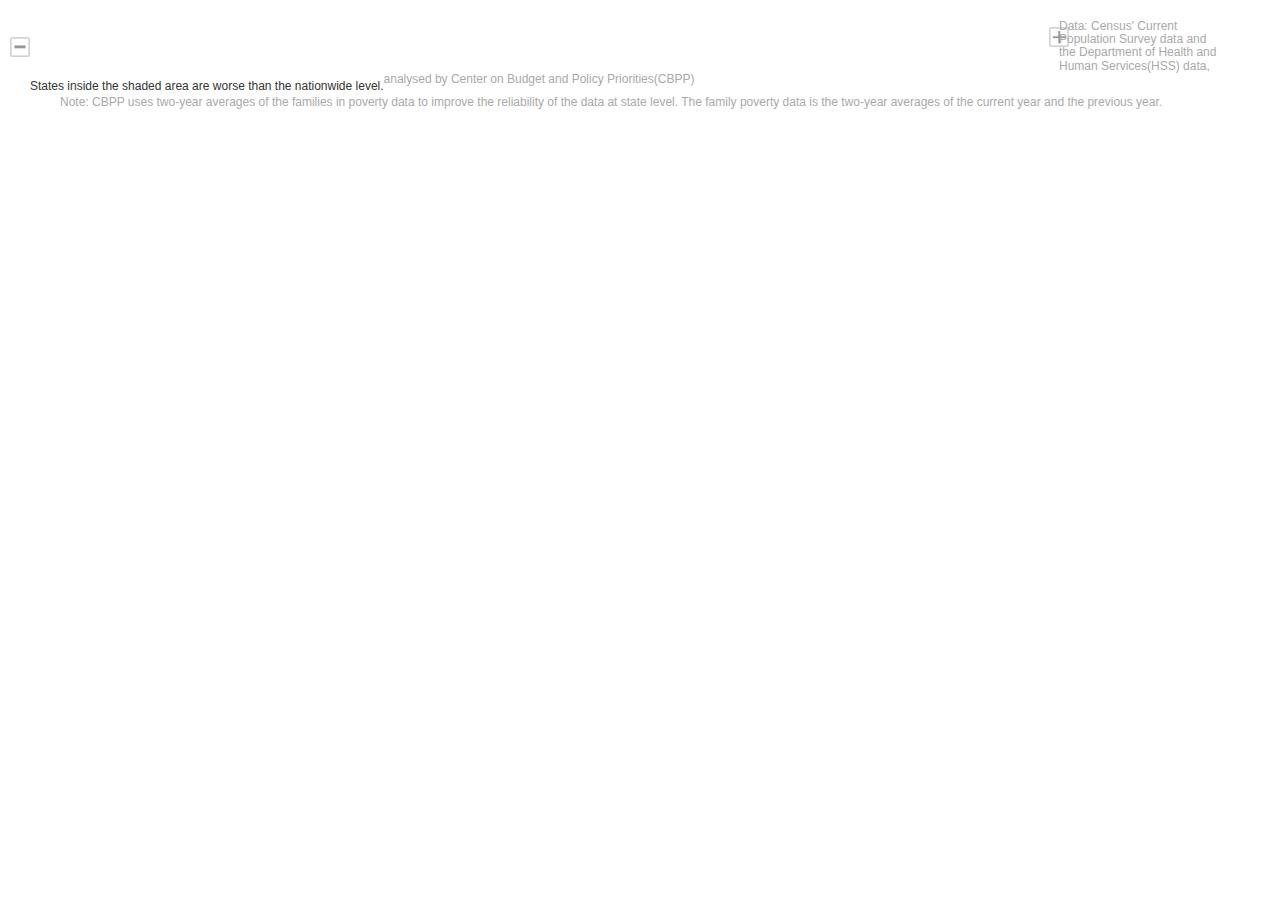
<file: index.html>
<!DOCTYPE html>
<meta charset="utf-8">

<head>
    <meta name="viewport" content="width=device-width, initial-scale=1.0">
    <link rel="stylesheet" href="main.css">
    <link rel="stylesheet" href="jquery-ui.css">
    <link href='//fonts.googleapis.com/css?family=Roboto' rel='stylesheet' type='text/css'>
    <link href='//fonts.googleapis.com/css?family=Open+Sans:400,800' rel='stylesheet' type='text/css'>
    <script src="//ajax.googleapis.com/ajax/libs/jquery/1.11.3/jquery.min.js"></script>
    <link rel="stylesheet" href="//maxcdn.bootstrapcdn.com/bootstrap/3.3.5/css/bootstrap.min.css">
    <script src="//maxcdn.bootstrapcdn.com/bootstrap/3.3.5/js/bootstrap.min.js"></script>
    <script src='pym.js'></script>
</head>

<body>
    <!--  <div id="intro">
        <h2>How each state has spent their TANF money since welfare reform</h2>
        <h5>By Jieqian Zhang</h5>
        <h5>Two decades after the new welfare reform, 45 states are spending less share of welfare money on basic assistance, like  cash welfare, child care and work-related assistance, to help poor families out of difficulites. Meanwhile, most of the states have more families with children living under poverty line every one hundred families. </h5>
        <h5>Select a state and click play button, to see how the poverty rate and amount of basic assistance has changed since 1997.</h5>
    </div> -->
    <!--    <div id="welfareScatterplotContainer"> -->
    <div style="padding-top:10px">
        <div id="dropdown_div"></div>
        <div id="play_button"></div>
    </div>
    <div id="slider_container">
        <input type="text" id="year" readonly style="border:0; color:#f6931f; font-weight:bold;">
        <div id="minus_container"><img src="minus.png" height="20" width="20"></div>
        <div id="slider"></div>
        <div id="plus_container"><img src="plus.png" height="20" width="20"></div>
    </div>
    <div style="float:left; margin-left: 10px; margin-top: 10px">
        <svg width="15px" height="15px" viewBox="0 0 15 15" style="float:left">
            <rect x="0" y="0" width="15" height="15" fill="url(#diagonalHatch)" />
        </svg>
        <h6 style="margin-top: 0px; margin-bottom: 0px; margin-left: 20px">States inside the shaded area are worse than the nationwide level.</h6>
    </div>
    <div style="float:left">
    </div>
    <div id="graphic_container"></div>
    <div id="footnote">
        <h6>Data: Census' Current Population Survey data and the Department of Health and Human Services(HSS) data, analysed by Center on Budget and Policy Priorities(CBPP)</h6>
        <h6>Note: CBPP uses two-year averages of the families in poverty data to improve the reliability of the data at state level. The family poverty data is the two-year averages of the current year and the previous year.</h6>
    </div>
    <!--    </div> -->
    <script src="//d3js.org/d3.v3.min.js"></script>
    <script src="swoopy-drag.js"></script>
    <script src="jquery-ui.js"></script>
    <script>
    </script>
    <script>
    var windowWidth = $(document).width()
    var margin = {
            top: 30,
            right: 20,
            bottom: 30,
            left: 50
        },
        width = windowWidth - margin.left - margin.right,
        height = width - margin.top - margin.bottom;

    var x = d3.scale.linear()
        .range([0, width]);

    var y = d3.scale.linear()
        .range([height, 0]);


    var color = d3.scale.linear()
        .range([255, 0]);

    var formatPercentage = d3.format(".00%");

    var xAxis = d3.svg.axis()
        .scale(x)
        .orient("bottom")
        .tickFormat(function(d) {
            return Math.floor(d * 100)
        })
        .tickSize(-height);

    var yAxis = d3.svg.axis()
        .scale(y)
        .orient("left")
        .tickFormat(formatPercentage)
        .tickSize(-width);

    var xAxis_zero = d3.svg.axis()
        .scale(x)
        .orient("bottom")
        .ticks(0)
        .tickSize(0);

    var yAxis_zero = d3.svg.axis()
        .scale(y)
        .orient("left")
        .ticks(0)
        .tickSize(0);

    var graphic = d3.select("#graphic_container").append("svg")
        .attr("width", width + margin.left + margin.right)
        .attr("height", height + margin.top + margin.bottom)
        .append("g")
        .attr("transform", "translate(" + margin.left + "," + margin.top + ")")
        .attr("id", "scatterplot");


    d3.csv("poverty_core_final.csv", function(error, dataAll) {

        if (error) throw error;

        var data = dataAll.filter(function(d, i) {
            if (d.year === "1997") {
                return d;
            }
        });

        var data = data.map(function(d) {
            return {
                state: d.state,
                year: d.year,
                core: +d.core,
                poor: +d.poor
            };
        });

        data = d3.nest().key(function(d) {
            return d.year;
        }).entries(data);

        // ********** add drop down menu **********



        var dropDown = d3.select("#dropdown_div").append("select")
            .attr("name", "candidate-list")
            .style("position", "absolute")
            .attr("id", "dropdown")
            .attr("class", "dropdown-toggle");

        var options = dropDown.selectAll("option")
            .data(data[0].values)
            .enter()
            .append("option")
            .attr("value", function(d) {
                return d.state;
            })
            .attr("selected", function(d) {
                return d.state === "Oklahoma"
            })
            .text(function(d) {
                return d.state;
            });

        dropDown.on("change", menuChanged)





        // set a fixed x-y axis domain
        x.domain([0, 0.3])
        y.domain([0, 1.09])


        // color.domain([d3.min(data, function(d) {
        //     return -d.core
        // }), 1])





        graphic.append("g")
            .attr("class", "x axis")
            .attr("transform", "translate(0," + height + ")")
            .call(xAxis)
            .append("text")
            .attr("id", "xlabel")
            .attr("x", x(0.3))
            .attr("y", 23)
            .style("text-anchor", "end")
            .text("Families with kids in poverty per one hundred families")
            // .style("font-size", 12)
            .style("font-weight", 400)

        graphic.append("g")
            .attr("class", "y axis")
            .call(yAxis)
            .append("text")
            .attr("id", "ylabel")
            .attr("transform", "rotate(-90)")
            .attr("y", -35)
            .attr("x", 0)
            .style("text-anchor", "end")
            .text("% of total spending that is core spending")
            // .style("font-size", 12)
            .style("font-weight", 400)




        // ************* background annotations *************


        var annotations_bk = [{
            "xVal": 0.3,
            "yVal": 0,
            "path": "",
            "text": "More poor families",
            "textOffset": [-159, -27]
        }, {
            "xVal": 0.3,
            "yVal": 0,
            "path": "M-130,-57L-116,-45",
            "text": "Less basic assistance",
            "textOffset": [-174, -7]
        }, {
            "xVal": 0,
            "yVal": 1.09,
            "path": "M117,66L105,54",
            "text": "Fewer poor families",
            "textOffset": [5, 21]
        }, {
            "xVal": 0,
            "yVal": 1.09,
            "path": "",
            "text": "More basic assistance",
            "textOffset": [5, 43]
        }]

        var swoopy_bk = d3.swoopyDrag()
            .x(function(d) {
                return x(d.xVal)
            })
            .y(function(d) {
                return y(d.yVal)
            })
            // .draggable(true)
            .annotations(annotations_bk)

        graphic.append('marker')
            .attr('id', 'arrow')
            .attr('viewBox', '-10 -10 20 20')
            .attr('markerWidth', 10)
            .attr('markerHeight', 10)
            .attr('orient', 'auto')
            .append('path')
            .attr('d', 'M-6.75,-6.75 L 0,0 L -6.75,6.75')

        var swoopySel_bk = graphic.append('g').call(swoopy_bk)
            .attr("class", "annotations_bk")

        swoopySel_bk.selectAll('path').attr('marker-end', 'url(#arrow)')

        // ************** end of bk annotations **********

        // ************** add rect below national **********

        graphic.append("rect")
            .datum(dataAll.filter(function(d, i) {
                if (d.state === "National" & d.year === "1997") {
                    return d;
                }
            }))
            .attr("x", function(d) {
                return x(d[0].poor)
            })
            .attr("y", function(d) {
                return y(d[0].core)
            })
            .attr("width", function(d) {
                return x(0.3) - x(d[0].poor)
            })
            .attr("height", function(d) {
                return y(1.09 - d[0].core)
            })
            .attr("id", "below_national")
            .attr('fill', 'url(#diagonalHatch)')
            .style("opacity", 0.5);

        // Add annotation to the rect

        // graphic.append("rect")
        //     .attr("x", 0)
        //     .attr("y", -20)
        //     .attr("width", 20)
        //     .attr("height", 20)
        //     // .attr("id", "below_national")
        //     .attr('fill', 'url(#diagonalHatch)')
        //     .style("opacity", 0.5);

        // graphic.append("text")
        //     .attr("x", 20)
        //     .attr("y", -8)
        //     .attr("id", "squarelabel")
        //     .text("States inside the shaded area are worse than the nationwide level")
        //     .attr("text-anchor", "start")
        //     .style("fill", "black")
        //     // .style("font-size", 12)
        //     .style("font-weight", 400)



        graphic.append('defs')
            .append('pattern')
            .attr('id', 'diagonalHatch')
            .attr('patternUnits', 'userSpaceOnUse')
            .attr('width', 4)
            .attr('height', 4)
            .append('path')
            .attr('d', 'M-1,1 l2,-2 M0,4 l4,-4 M3,5 l2,-2')
            .attr('stroke', 'grey')
            .attr('stroke-width', 1);

        // ******************** add circles for each state **************

        var dot = graphic.selectAll(".dot")
            .data(data[0].values)
            .enter().append("circle")
            .attr("class", "dot")
            .attr("r", 10)
            .attr("cx", function(d) {
                return x(d.poor);
            })
            .attr("cy", function(d) {
                return y(d.core);
            })
            .style("opacity", function(d) {
                if (d.state === "National") {
                    // if (d.state === "National" || d.state === "Oklahoma" || d.state === "Michigan" || d.state === "Indiana") {
                    return 1
                } else {
                    return 0.8
                }
            })
            .style("stroke", function(d) {
                if (d.state === "National") {
                    // if (d.state === "National" || d.state === "Oklahoma" || d.state === "Michigan" || d.state === "Indiana") {
                    return "black"
                } else {
                    return "lightgrey"
                }
            })
            .style("stroke-width", function(d) {
                if (d.state === "National") {
                    // if (d.state === "National" || d.state === "Oklahoma" || d.state === "Michigan" || d.state === "Indiana") {
                    return 2
                } else {
                    return 0.5
                }
            })
            .attr("fill", function(d) {
                if (d.state === "National") {
                    return "lightgrey"
                } else {
                    return "#FF715B"
                }

            })


        dot.style("cursor", "pointer")
            .on("mouseover", function(d) {

                if (windowWidth > 420) {

                    state.filter(function(text) {
                        return text.state === d.state;
                    }).attr("display", "unset")


                    dot.filter(function(circle) {
                        return circle.state === d.state;
                    }).style("stroke", "black").style("stroke-width", 2)

                }
            })


        .on("mouseout", function(d) {
            state.attr("display", function(d) {
                if (d.state === "National") {
                    // if (d.state === "National" || d.state === "Oklahoma" || d.state === "Michigan" || d.state === "Indiana") {
                    return "unset"
                } else {
                    return "none"
                }
            })
            dot.style("stroke", function(d) {
                    if (d.state === "National") {
                        // if (d.state === "National" || d.state === "Oklahoma" || d.state === "Michigan" || d.state === "Indiana") {
                        return "black"
                    } else {
                        return "lightgrey"
                    }
                })
                .style("stroke-width", function(d) {
                    if (d.state === "National") {
                        // if (d.state === "National" || d.state === "Oklahoma" || d.state === "Michigan" || d.state === "Indiana") {
                        return 2
                    } else {
                        return .5
                    }
                })

        })


        // ************ add state name *****************

        var state = graphic.selectAll(".text")
            .data(data[0].values)
            .enter().append("text")
            .attr("class", "text")
            .text(function(d) {
                return d.state;
            })
            .attr("x", function(d) {
                return x(d.poor);
            })
            .attr("y", function(d) {
                return y(d.core);
            })
            .attr("font-size", "12px")
            .attr("font-family", "sans-serif")
            .style("fill", "black")
            .style("text-anchor", "middle")
            .attr("dy", "-1.2em")
            .attr("display", function(d) {
                if (d.state === "National") {
                    // if (d.state === "National" || d.state === "Oklahoma" || d.state === "Michigan" || d.state === "Indiana") {
                    return "inherit"
                } else {
                    return "none"
                }
            })

        // *********** add path for each state***********

        var line = d3.svg.line()
            .x(function(d) {
                return x(d.poor);
            })
            .y(function(d) {
                return y(d.core);
            });


        // ***************** add reveal logo ****************
        // graphic.append("svg:image")
        //     .attr("x", 5)
        //     .attr("y", 410)
        //     .attr("width", 120)
        //     .attr("height", 30)
        //     .attr("xlink:href", "reveal-logo.png")


        // *************** play button **************

        var play = d3.select("#play_button")
            .append("svg")
            .attr("width", 300)
            .attr("height", 34)
            .append("g")
            .attr("class", "play")
            .on("mousedown", function() {
                play.classed("mousedown", true);
                play.on("mouseup", function() {
                    play.classed("mousedown", false);
                });
            })
            .on("click", function() {
                current_year = 1997;
                graphic.selectAll(".selected_state_path")
                    .remove()
                transition_by_year()
            })
            .attr("cursor", "pointer")

        play.append("circle")
            .attr("r", 15)
            .attr("transform", "translate(170,17)");

        play.append("path")
            .attr("d", "M-22,-30l60,30l-60,30z")
            .attr("transform", "translate(170,17)scale(.25)");



        // ************************************************************************ all the functions needed for animation **********************************************************

        function draw_path_by_one_year(current_year) {

            var selected_state_path = graphic.append('path')
                .datum(dataAll.filter(function(d, i) {
                    if (d.state === selectedState & (d.year === String(current_year - 1) || d.year === String(current_year))) {
                        return d;
                    }
                }))
                .attr("class", "selected_state_path")
                .attr("d", line)
                .style("stroke", "black")
                .style("fill", "none")
                .style("stroke-dasharray", "2,2")
                .attr('marker-end', 'url(#state_point)')
        }


        function transition_module(current_year) {

            var data = dataAll.filter(function(d, i) {
                if (d.year === String(current_year)) {
                    return d;
                }
            });

            data = data.map(function(d) {
                return {
                    state: d.state,
                    year: d.year,
                    core: +d.core,
                    poor: +d.poor
                };
            });

            data = d3.nest().key(function(d) {
                return d.year;
            }).entries(data);


            graphic.selectAll(".dot")
                .data(data[0].values)
                .transition()
                .duration(500)
                .attr("cx", function(d) {
                    return x(d.poor);
                })
                .attr("cy", function(d) {
                    return y(d.core);
                })

            graphic.selectAll(".text")
                .data(data[0].values)
                .transition()
                .duration(500)
                .attr("x", function(d) {
                    return x(d.poor);
                })
                .attr("y", function(d) {
                    return y(d.core);
                })

            graphic.select("#below_national")
                .datum(dataAll.filter(function(d, i) {
                    if (d.state === "National" & d.year === String(current_year)) {
                        return d;
                    }
                }))
                .transition()
                .duration(500)
                .attr("x", function(d) {
                    return x(d[0].poor)
                })
                .attr("y", function(d) {
                    return y(d[0].core)
                })
                .attr("width", function(d) {
                    return x(0.3) - x(d[0].poor)
                })
                .attr("height", function(d) {
                    return y(1.09 - d[0].core)
                })


        }

        var current_year = 1997;


        function transition_by_year() {

            var transition = d3.transition()
                .duration(1000)
                .each("start", function start() {

                    setValue(current_year);
                    transition_module(current_year)
                    draw_path_by_one_year(current_year)

                    if (current_year !== 2014) {
                        current_year = current_year + 1;
                        transition = transition.transition().each("start", start);
                    }

                    //     if (current_year !== 2015) {
                    //         transition = transition.transition().each("start", start);     
                    //     }

                })

        }

        function setValue(current_year) {
            $('#slider').slider('value', current_year)
            $("#year").val($("#slider").slider("value"));
        }

        $(function() {

            // ********** initiate the slider *************
            $("#slider").slider({
                range: "min",
                value: 1997,
                min: 1997,
                max: 2014,
                slide: function(event, ui) {
                    $("#year").val(ui.value);
                }
            });
            $("#year").val($("#slider").slider("value"));


            // ************ get the previous year **************
            var start_year = ''

            $("#slider").slider({
                start: function(event, ui) {
                    start_year = ui.value;

                }
            });

            // ************ get the selected year **************

            $("#slider").slider({
                change: function(event, ui) {
                    var selected_year = ui.value

                    transition_module(selected_year)

                    //     graphic.append('path')
                    //         .datum(dataAll.filter(function(d, i) {
                    //             if (d.state === selectedState) {
                    //                 return d;
                    //             }
                    //         }))
                    //         .attr("class", "selected_state_path")
                    //         .attr("d", line)
                    //         .style("stroke", "black")
                    //         .style("fill", "none")
                    //         .style("stroke-dasharray", "2,2")
                    //         .attr('marker-end', 'url(#state_point)')
                    //         .attr('marker-start', 'url(#state_point)')
                }

            });





        });


        $('#plus_container').click(function() {
            var sliderCurrentValue = $("#slider").slider("option", "value");
            $('#slider').slider('value', sliderCurrentValue + 1)
            $("#year").val($("#slider").slider("value"));
        });

        $('#minus_container').click(function() {
            var sliderCurrentValue = $("#slider").slider("option", "value");
            $('#slider').slider('value', sliderCurrentValue - 1)
            $("#year").val($("#slider").slider("value"));
        });



        graphic.append('marker')
            .attr('id', 'state_point')
            .attr('viewBox', '-10 -10 20 20')
            .attr('markerWidth', 10)
            .attr('markerHeight', 10)
            .attr('orient', 'auto')
            .append('circle')
            .attr('r', 5)

        var selectedState = ''

         d3.selection.prototype.moveToFront = function() {
                return this.each(function() {
                    this.parentNode.appendChild(this);
                });
            };

        // ********** switch between different states ************
        function menuChanged() {

            selectedState = d3.event.target.value;
           
            graphic.selectAll(".selected_state_path")
                .remove()

            graphic.selectAll(".dot")
                .data(data[0].values)
                .transition()
                .duration(50)
                .style("stroke", function(d) {
                    if (d.state === "National" || d.state === selectedState) {
                        // if (d.state === "National" || d.state === "Oklahoma" || d.state === "Michigan" || d.state === "Indiana") {
                        return "black"
                    } else {
                        return "lightgrey"
                    }
                })
                .style("stroke-width", function(d) {
                    if (d.state === "National" || d.state === selectedState) {
                        // if (d.state === "National" || d.state === "Oklahoma" || d.state === "Michigan" || d.state === "Indiana") {
                        return 2
                    } else {
                        return .5
                    }
                })
                .style("fill", function(d) {
                    if (d.state === "National") {

                        return "lightgrey"
                    } else if (d.state === selectedState) {
                        // if (d.state === "National" || d.state === "Oklahoma" || d.state === "Michigan" || d.state === "Indiana") {
                        return "black"
                    } else {
                        return "#FF715B"
                    }
                })
                .style("opacity", function(d) {
                    if (d.state === selectedState || d.state === "National") {
                        return 1
                    } else {
                        return 0.8
                    }

                })

            graphic.selectAll(".text")
                .data(data[0].values)
                .transition()
                .duration(50)
                .attr("display", function(d) {
                    if (d.state === "National" || d.state === selectedState) {
                        // if (d.state === "National" || d.state === "Oklahoma" || d.state === "Michigan" || d.state === "Indiana") {
                        return "inherit"
                    } else {
                        return "none"
                    }
                })




        }


        // ********* responsive function **************

        d3.select(window).on('resize', resize);

        function resize() {
            // update width

            windowWidth = $(document).width()

            width = parseInt(d3.select('#graphic_container').style('width'), 10);
            width = width - margin.left - margin.right;
            height = parseInt(d3.select("#graphic_container").style("height")) - margin.top - margin.bottom;
            height = width - margin.top - margin.bottom;


            d3.select("#graphic_container").select("svg")
                .attr("width", width + margin.left + margin.right)
                .attr("height", height + margin.top + margin.bottom)


            // reset the chart
            x.range([0, width]);
            y.range([height, 0]);
            graphic.select('.x.axis')
                .attr("transform", "translate(0," + height + ")")
                .call(xAxis);

            graphic.select('.y.axis')
                .call(yAxis);

            yAxis.tickSize(-width);
            xAxis.tickSize(-height);


            graphic.selectAll('.dot')
                .attr("cx", function(d) {
                    return x(d.poor);
                })
                .attr("cy", function(d) {
                    return y(d.core);
                })

            graphic.selectAll(".text")
                .attr("x", function(d) {
                    return x(d.poor);
                })
                .attr("y", function(d) {
                    return y(d.core);
                })

            graphic.select("#xlabel")
                .attr("x", x(0.3))

            graphic.selectAll(".selected_state_path")
                .datum(dataAll.filter(function(d, i) {
                    if (d.state === selectedState) {
                        return d;
                    }
                }))
                .attr("d", line)
                .attr('marker-start', 'url(#state_point)')


            graphic.select("#below_national")
                .datum(dataAll.filter(function(d, i) {
                    if (d.state === "National" & d.year === String(current_year)) {
                        return d;
                    }
                }))
                .attr("x", function(d) {
                    return x(d[0].poor)
                })
                .attr("y", function(d) {
                    return y(d[0].core)
                })
                .attr("width", function(d) {
                    return x(0.3) - x(d[0].poor)
                })
                .attr("height", function(d) {
                    return y(1.09 - d[0].core)
                })

            swoopySel_bk.selectAll('g').attr("transform", function(d) {
                return "translate(" + x(d.xVal) + "," + y(d.yVal) + ")"
            })




        }

    })

    $(document).ready(function() {

        new pym.Child();
    })
    </script>
</file>
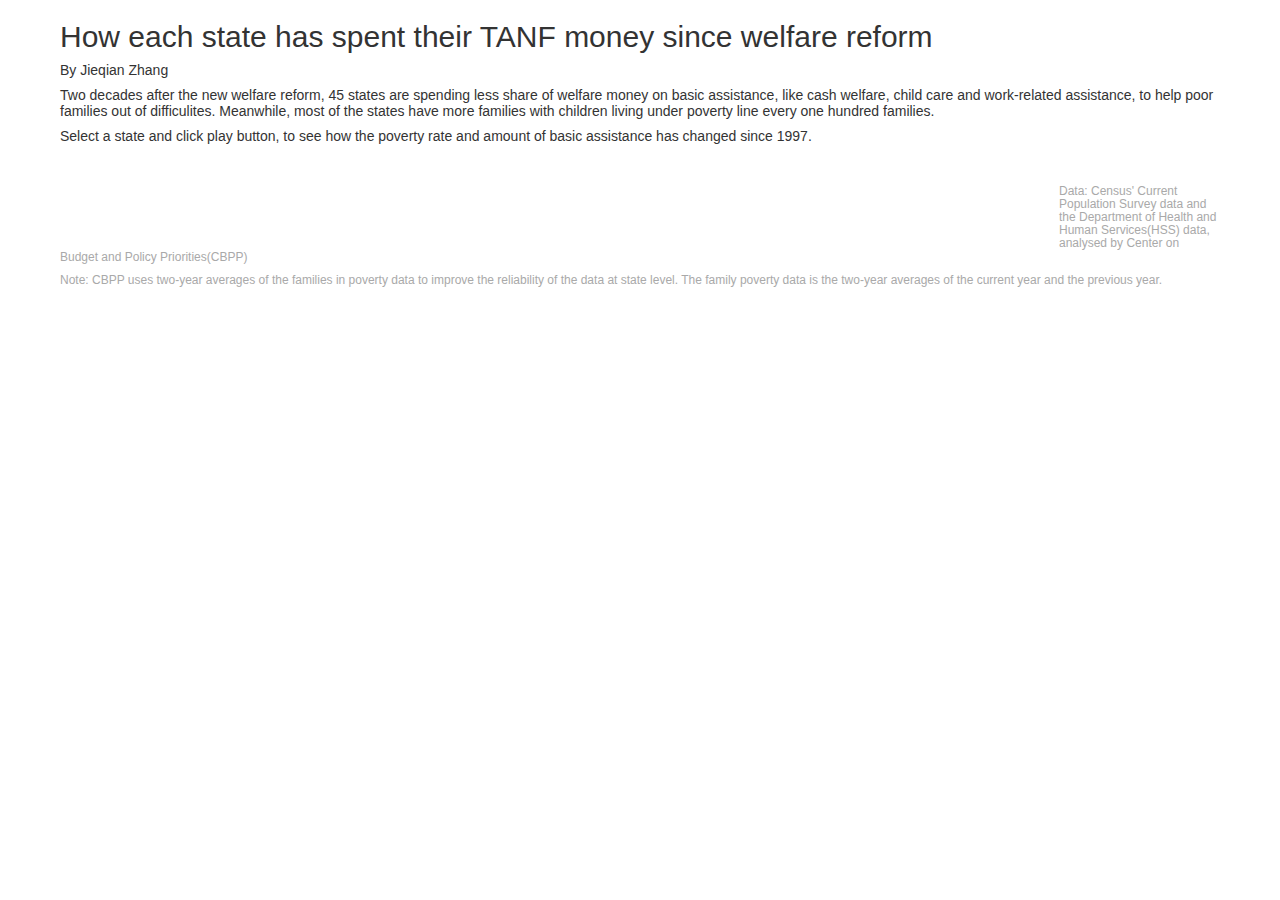
<file: animated_scatterplot.html>
<!DOCTYPE html>
<meta charset="utf-8">

<head>
    <meta name="viewport" content="width=device-width, initial-scale=1.0">
    <link rel="stylesheet" href="main.css">
    <link rel="stylesheet" href="jquery-ui.css">
    <link href='http://fonts.googleapis.com/css?family=Roboto' rel='stylesheet' type='text/css'>
    <link href='https://fonts.googleapis.com/css?family=Open+Sans:400,800' rel='stylesheet' type='text/css'>
    <script src="https://ajax.googleapis.com/ajax/libs/jquery/1.11.3/jquery.min.js"></script>
    <link rel="stylesheet" href="http://maxcdn.bootstrapcdn.com/bootstrap/3.3.5/css/bootstrap.min.css">
    <script src="http://maxcdn.bootstrapcdn.com/bootstrap/3.3.5/js/bootstrap.min.js"></script>
</head>

<body>
    <div id="intro">
        <h2>How each state has spent their TANF money since welfare reform</h2>
        <h5>By Jieqian Zhang</h5>
        <h5>Two decades after the new welfare reform, 45 states are spending less share of welfare money on basic assistance, like  cash welfare, child care and work-related assistance, to help poor families out of difficulites. Meanwhile, most of the states have more families with children living under poverty line every one hundred families. </h5>
        <h5>Select a state and click play button, to see how the poverty rate and amount of basic assistance has changed since 1997.</h5>
    </div>
    <div>
        <div id="dropdown_div"></div>
        <div id="play_button"></div>
    </div>
    <div id="slider_container">
        <input type="text" id="year" readonly style="border:0; color:#f6931f; font-weight:bold;">
        <div id="slider"></div>
    </div>
    <div id="graphic_container"></div>
    <div id="footnote">
        <h6>Data: Census' Current Population Survey data and the Department of Health and Human Services(HSS) data, analysed by Center on Budget and Policy Priorities(CBPP)</h6>
        <h6>Note: CBPP uses two-year averages of the families in poverty data to improve the reliability of the data at state level. The family poverty data is the two-year averages of the current year and the previous year.</h6>
    </div>
    <script src="//d3js.org/d3.v3.min.js"></script>
    <script src="swoopy-drag.js"></script>
    <script src="jquery-ui.js"></script>
    <script>
    // ************* call slider *******************
    // var slider = d3.slider().min(1997).max(2014).tickValues([]).stepValues([1997, 1998, 1999, 2000, 2001, 2002, 1997, 2004, 2005, 2006, 2007, 2008, 2009, 2010, 2011, 2012, 2013, 2014]);
    // d3.select('#slider').call(slider);
    </script>
    <script>
    var windowWidth = $(document).width()
    var margin = {
            top: 20,
            right: 20,
            bottom: 30,
            left: 60
        },
        width = windowWidth - margin.left - margin.right,
        height = 500 - margin.top - margin.bottom;

    var x = d3.scale.linear()
        .range([0, width]);

    var y = d3.scale.linear()
        .range([height, 0]);


    var color = d3.scale.linear()
        .range([255, 0]);

    var formatPercentage = d3.format(".00%");

    var xAxis = d3.svg.axis()
        .scale(x)
        .orient("bottom")
        .tickFormat(function(d) {
            return Math.floor(d * 100)
        })
        .tickSize(-height);

    var yAxis = d3.svg.axis()
        .scale(y)
        .orient("left")
        .tickFormat(formatPercentage)
        .tickSize(-width);

    var xAxis_zero = d3.svg.axis()
        .scale(x)
        .orient("bottom")
        .ticks(0)
        .tickSize(0);

    var yAxis_zero = d3.svg.axis()
        .scale(y)
        .orient("left")
        .ticks(0)
        .tickSize(0);

    var graphic = d3.select("#graphic_container").append("svg")
        .attr("width", width + margin.left + margin.right)
        .attr("height", height + margin.top + margin.bottom)
        // .call(responsivefy)
        .append("g")
        .attr("transform", "translate(" + margin.left + "," + margin.top + ")")
        .attr("id", "scatterplot");


    d3.csv("poverty_core_final.csv", function(error, dataAll) {

        if (error) throw error;

        var data = dataAll.filter(function(d, i) {
            if (d.year === "1997") {
                return d;
            }
        });

        var data = data.map(function(d) {
            return {
                state: d.state,
                year: d.year,
                core: +d.core,
                poor: +d.poor
            };
        });

        data = d3.nest().key(function(d) {
            return d.year;
        }).entries(data);

        // ********** add drop down menu **********



        var dropDown = d3.select("#dropdown_div").append("select")
            .attr("name", "candidate-list")
            .style("position", "absolute")
            .attr("id", "dropdown")
            .attr("class", "dropdown-toggle");

        var options = dropDown.selectAll("option")
            .data(data[0].values)
            .enter()
            .append("option")
            .attr("value", function(d) {
                return d.state;
            })
            .attr("selected", function(d) {
                return d.state === "Oklahoma"
            })
            .text(function(d) {
                return d.state;
            });

        dropDown.on("change", menuChanged)





        // set a fixed x-y axis domain
        x.domain([0, 0.3])
        y.domain([0, 1.09])


        // color.domain([d3.min(data, function(d) {
        //     return -d.core
        // }), 1])





        graphic.append("g")
            .attr("class", "x axis")
            .attr("transform", "translate(0," + height + ")")
            .call(xAxis)
            .append("text")
            .attr("id", "xlabel")
            .attr("x", x(0.3))
            .attr("y", 23)
            .style("text-anchor", "end")
            .text("Families with kids in poverty per one hundred families with kids")
            .style("font-size", 12)
            .style("font-weight", 400)

        graphic.append("g")
            .attr("class", "y axis")
            .call(yAxis)
            .append("text")
            // .attr("class", "xlabel")
            .attr("transform", "rotate(-90)")
            .attr("y", -35)
            .attr("x", 0)
            .style("text-anchor", "end")
            .text("Percentage of core spending among total TANF spending")
            .style("font-size", 12)
            .style("font-weight", 400)




        // ************* background annotations *************


        var annotations_bk = [{
            "xVal": 0.3,
            "yVal": 0,
            "path": "",
            "text": "More poor families",
            "textOffset": [-159, -27]
        }, {
            "xVal": 0.3,
            "yVal": 0,
            "path": "M-161,-104L-133,-81",
            "text": "Less basic assistance",
            "textOffset": [-174, -7]
        }, {
            "xVal": 0,
            "yVal": 1.09,
            "path": "M158,104L130,83",
            "text": "Fewer poor families",
            "textOffset": [5, 21]
        }, {
            "xVal": 0,
            "yVal": 1.09,
            "path": "",
            "text": "More basic assistance",
            "textOffset": [5, 43]
        }]

        var swoopy_bk = d3.swoopyDrag()
            .x(function(d) {
                return x(d.xVal)
            })
            .y(function(d) {
                return y(d.yVal)
            })
            // .draggable(true)
            .annotations(annotations_bk)

        graphic.append('marker')
            .attr('id', 'arrow')
            .attr('viewBox', '-10 -10 20 20')
            .attr('markerWidth', 10)
            .attr('markerHeight', 10)
            .attr('orient', 'auto')
            .append('path')
            .attr('d', 'M-6.75,-6.75 L 0,0 L -6.75,6.75')

        var swoopySel_bk = graphic.append('g').call(swoopy_bk)
            .attr("class", "annotations_bk")

        swoopySel_bk.selectAll('path').attr('marker-end', 'url(#arrow)')

        // ************** end of bk annotations **********

        // ************** add rect below national **********

        graphic.append("rect")
            .datum(dataAll.filter(function(d, i) {
                if (d.state === "National" & d.year === "1997") {
                    return d;
                }
            }))
            .attr("x", function(d) {
                return x(d[0].poor)
            })
            .attr("y", function(d) {
                return y(d[0].core)
            })
            .attr("width", function(d) {
                return x(0.3) - x(d[0].poor)
            })
            .attr("height", function(d) {
                return y(1.09 - d[0].core)
            })
            .attr("id", "below_national")
            .attr('fill', 'url(#diagonalHatch)')
            .style("opacity", 0.5);

        // Add annotation to the rect

        graphic.append("rect")
            .attr("x", 0)
            .attr("y", -20)
            .attr("width", 15)
            .attr("height", 15)
            // .attr("id", "below_national")
            .attr('fill', 'url(#diagonalHatch)')
            .style("opacity", 0.5);

        graphic.append("text")
            .attr("x", 20)
            .attr("y", -8)
            .text("States inside the shaded area are worse than the nationwide level")
            .attr("text-anchor", "start")
            .style("fill", "black")
            .style("font-size", 12)
            .style("font-weight", 400)



        graphic.append('defs')
            .append('pattern')
            .attr('id', 'diagonalHatch')
            .attr('patternUnits', 'userSpaceOnUse')
            .attr('width', 4)
            .attr('height', 4)
            .append('path')
            .attr('d', 'M-1,1 l2,-2 M0,4 l4,-4 M3,5 l2,-2')
            .attr('stroke', 'grey')
            .attr('stroke-width', 1);

        // ******************** add circles for each state **************

        var dot = graphic.selectAll(".dot")
            .data(data[0].values)
            .enter().append("circle")
            .attr("class", "dot")
            .attr("r", 10)
            .attr("cx", function(d) {
                return x(d.poor);
            })
            .attr("cy", function(d) {
                return y(d.core);
            })
            .style("opacity", .8)
            .style("stroke", function(d) {
                if (d.state === "National") {
                    // if (d.state === "National" || d.state === "Oklahoma" || d.state === "Michigan" || d.state === "Indiana") {
                    return "black"
                } else {
                    return "lightgrey"
                }
            })
            .style("stroke-width", function(d) {
                if (d.state === "National") {
                    // if (d.state === "National" || d.state === "Oklahoma" || d.state === "Michigan" || d.state === "Indiana") {
                    return 2
                } else {
                    return 0.5
                }
            })
            .attr("fill", function(d) {
                if (d.state === "National") {
                    return "black"
                } else {
                    return "#FF715B"
                }

            })


        dot.style("cursor", "pointer")
            .on("mouseover", function(d) {

                if (windowWidth > 420) {

                    state.filter(function(text) {
                        return text.state === d.state;
                    }).attr("display", "unset")


                    dot.filter(function(circle) {
                        return circle.state === d.state;
                    }).style("stroke", "black").style("stroke-width", 2)

                }
            })


        .on("mouseout", function(d) {
            state.attr("display", function(d) {
                if (d.state === "National") {
                    // if (d.state === "National" || d.state === "Oklahoma" || d.state === "Michigan" || d.state === "Indiana") {
                    return "unset"
                } else {
                    return "none"
                }
            })
            dot.style("stroke", function(d) {
                    if (d.state === "National") {
                        // if (d.state === "National" || d.state === "Oklahoma" || d.state === "Michigan" || d.state === "Indiana") {
                        return "black"
                    } else {
                        return "lightgrey"
                    }
                })
                .style("stroke-width", function(d) {
                    if (d.state === "National") {
                        // if (d.state === "National" || d.state === "Oklahoma" || d.state === "Michigan" || d.state === "Indiana") {
                        return 2
                    } else {
                        return .5
                    }
                })

        })


        // ************ add state name *****************

        var state = graphic.selectAll(".text")
            .data(data[0].values)
            .enter().append("text")
            .attr("class", "text")
            .text(function(d) {
                return d.state;
            })
            .attr("x", function(d) {
                return x(d.poor);
            })
            .attr("y", function(d) {
                return y(d.core);
            })
            .attr("font-size", "12px")
            .attr("font-family", "sans-serif")
            .style("fill", "black")
            .style("text-anchor", "middle")
            .attr("dy", "-1.2em")
            .attr("display", function(d) {
                if (d.state === "National") {
                    // if (d.state === "National" || d.state === "Oklahoma" || d.state === "Michigan" || d.state === "Indiana") {
                    return "inherit"
                } else {
                    return "none"
                }
            })

        // *********** add path for each state***********

        var line = d3.svg.line()
            .x(function(d) {
                return x(d.poor);
            })
            .y(function(d) {
                return y(d.core);
            });


        // ***************** add reveal logo ****************
        graphic.append("svg:image")
            .attr("x", 5)
            .attr("y", 410)
            .attr("width", 120)
            .attr("height", 30)
            .attr("xlink:href", "reveal-logo.png")

        // ************ add year ***************

        // graphic.append("text")
        //     .attr("id", "current_year")
        //     .text(data[0].key)
        //     .attr("x", x(0.298))
        //     .attr("y", y(1.03))
        //     .attr("text-anchor", "end")
        //     .style("font-size", 20)
        //     .style("fill", "black")
        //     .style("font-family", "Roboto")
        //     .style("font-weight", 700)

        // *************** play button **************

        var play = d3.select("#play_button")
            .append("svg")
            .attr("width", 300)
            .attr("height", 30)
            .append("g")
            .attr("class", "play")
            .on("mousedown", function() {
                play.classed("mousedown", true);
                play.on("mouseup", function() {
                    play.classed("mousedown", false);
                });
            })
            .on("click", function() {
                current_year = 1997;
                graphic.selectAll(".selected_state_path")
                    .remove()
                transition_by_year()
            })
            .attr("cursor", "pointer")

        play.append("circle")
            .attr("r", 12)
            .attr("transform", "translate(200,15)");

        play.append("path")
            .attr("d", "M-22,-30l60,30l-60,30z")
            .attr("transform", "translate(200,15)scale(.2)");



        // ************************************************************************ all the functions needed for animation **********************************************************
        
        function draw_path_by_one_year(current_year) {

            var selected_state_path = graphic.append('path')
                .datum(dataAll.filter(function(d, i) {
                    if (d.state === selectedState & (d.year === String(current_year - 1) || d.year === String(current_year))) {
                        return d;
                    }
                }))
                .attr("class", "selected_state_path")
                .attr("d", line)
                .style("stroke", "black")
                .style("fill", "none")
                .style("stroke-dasharray", "2,2")
                .attr('marker-end', 'url(#state_point)')
        }


        function transition_module(current_year) {

            var data = dataAll.filter(function(d, i) {
                if (d.year === String(current_year)) {
                    return d;
                }
            });

            data = data.map(function(d) {
                return {
                    state: d.state,
                    year: d.year,
                    core: +d.core,
                    poor: +d.poor
                };
            });

            data = d3.nest().key(function(d) {
                return d.year;
            }).entries(data);


            graphic.selectAll(".dot")
                .data(data[0].values)
                .transition()
                .duration(500)
                .attr("cx", function(d) {
                    return x(d.poor);
                })
                .attr("cy", function(d) {
                    return y(d.core);
                })

            graphic.selectAll(".text")
                .data(data[0].values)
                .transition()
                .duration(500)
                .attr("x", function(d) {
                    return x(d.poor);
                })
                .attr("y", function(d) {
                    return y(d.core);
                })

            graphic.select("#below_national")
                .datum(dataAll.filter(function(d, i) {
                    if (d.state === "National" & d.year === String(current_year)) {
                        return d;
                    }
                }))
                .transition()
                .duration(500)
                .attr("x", function(d) {
                    return x(d[0].poor)
                })
                .attr("y", function(d) {
                    return y(d[0].core)
                })
                .attr("width", function(d) {
                    return x(0.3) - x(d[0].poor)
                })
                .attr("height", function(d) {
                    return y(1.09 - d[0].core)
                })


        }

        var current_year = 1997;


        function transition_by_year() {

            var transition = d3.transition()
                .duration(1000)
                .each("start", function start() {

                    setValue(current_year);
                    transition_module(current_year)
                    draw_path_by_one_year(current_year)

                    if (current_year !== 2014) {
                        current_year = current_year + 1;
                        transition = transition.transition().each("start", start);
                    }

                //     if (current_year !== 2015) {
                //         transition = transition.transition().each("start", start);     
                //     }

                })

        }

        function setValue(current_year) {
            $('#slider').slider('value', current_year)
            $("#year").val($("#slider").slider("value"));
        }

        $(function() {

            // ********** initiate the slider *************
            $("#slider").slider({
                range: "min",
                value: 1997,
                min: 1997,
                max: 2014,
                slide: function(event, ui) {
                    $("#year").val(ui.value);
                }
            });
            $("#year").val($("#slider").slider("value"));


            // ************ get the previous year **************
            var start_year = ''

            $("#slider").slider({
                start: function(event, ui) {
                    start_year = ui.value;

                }
            });

            // ************ get the selected year **************

            $("#slider").slider({
                change: function(event, ui) {
                    var selected_year = ui.value

                    transition_module(selected_year)

                //     graphic.append('path')
                //         .datum(dataAll.filter(function(d, i) {
                //             if (d.state === selectedState) {
                //                 return d;
                //             }
                //         }))
                //         .attr("class", "selected_state_path")
                //         .attr("d", line)
                //         .style("stroke", "black")
                //         .style("fill", "none")
                //         .style("stroke-dasharray", "2,2")
                //         .attr('marker-end', 'url(#state_point)')
                //         .attr('marker-start', 'url(#state_point)')
                }

            });





        });



        graphic.append('marker')
            .attr('id', 'state_point')
            .attr('viewBox', '-10 -10 20 20')
            .attr('markerWidth', 10)
            .attr('markerHeight', 10)
            .attr('orient', 'auto')
            .append('circle')
            .attr('r', 5)

        var selectedState = ''

        // ********** switch between different states ************
        function menuChanged() {

            selectedState = d3.event.target.value;

            graphic.selectAll(".selected_state_path")
                .remove()

            graphic.selectAll(".dot")
                .data(data[0].values)
                .transition()
                .duration(50)
                .style("stroke", function(d) {
                    if (d.state === "National" || d.state === selectedState) {
                        // if (d.state === "National" || d.state === "Oklahoma" || d.state === "Michigan" || d.state === "Indiana") {
                        return "black"
                    } else {
                        return "lightgrey"
                    }
                })
                .style("stroke-width", function(d) {
                    if (d.state === "National" || d.state === selectedState) {
                        // if (d.state === "National" || d.state === "Oklahoma" || d.state === "Michigan" || d.state === "Indiana") {
                        return 2
                    } else {
                        return .5
                    }
                })
                .style("fill", function(d) {
                    if (d.state === "National" || d.state === selectedState) {
                        // if (d.state === "National" || d.state === "Oklahoma" || d.state === "Michigan" || d.state === "Indiana") {
                        return "black"
                    } else {
                        return "#FF715B"
                    }
                })
                .style("opacity", function(d) {
                    if (d.state === selectedState) {
                        return 1
                    } else {
                        return 0.8
                    }

                })

            graphic.selectAll(".text")
                .data(data[0].values)
                .transition()
                .duration(50)
                .attr("display", function(d) {
                    if (d.state === "National" || d.state === selectedState) {
                        // if (d.state === "National" || d.state === "Oklahoma" || d.state === "Michigan" || d.state === "Indiana") {
                        return "inherit"
                    } else {
                        return "none"
                    }
                })




        }


        // ********* responsive function **************

        d3.select(window).on('resize', resize);

        function resize() {
            // update width

            windowWidth = $(document).width()

            width = parseInt(d3.select('#graphic_container').style('width'), 10);
            width = width - margin.left - margin.right;
            height = parseInt(d3.select("#graphic_container").style("height")) - margin.top - margin.bottom;

            d3.selectAll('svg')
                .attr("width", width + margin.left + margin.right)

            // reset the chart
            x.range([0, width]);
            y.range([height, 0]);
            graphic.select('.x.axis')
                .attr("transform", "translate(0," + height + ")")
                .call(xAxis);

            graphic.select('.y.axis')
                .call(yAxis);

            yAxis.tickSize(-width);


            graphic.selectAll('.dot')
                .attr("cx", function(d) {
                    return x(d.poor);
                })
                .attr("cy", function(d) {
                    return y(d.core);
                })

            graphic.selectAll(".text")
                .attr("x", function(d) {
                    return x(d.poor);
                })
                .attr("y", function(d) {
                    return y(d.core);
                })

            graphic.select("#xlabel")
                .attr("x", x(0.3))

            graphic.selectAll(".selected_state_path")
                .datum(dataAll.filter(function(d, i) {
                    if (d.state === selectedState) {
                        return d;
                    }
                }))
                .attr("d", line)
                .attr('marker-start', 'url(#state_point)')


            graphic.select("#below_national")
                .datum(dataAll.filter(function(d, i) {
                    if (d.state === "National" & d.year === String(current_year)) {
                        return d;
                    }
                }))
                .attr("x", function(d) {
                    return x(d[0].poor)
                })
                .attr("y", function(d) {
                    return y(d[0].core)
                })
                .attr("width", function(d) {
                    return x(0.3) - x(d[0].poor)
                })
                .attr("height", function(d) {
                    return y(1.09 - d[0].core)
                })

            swoopySel_bk.selectAll('g').attr("transform", function(d) {
                return "translate(" + x(d.xVal) + "," + y(d.yVal) + ")"
            })




        }



    })
    </script>
</file>
<file: main.css>
body {
    font: 10px "Robot" sans-serif;
}

#intro h2{
  font-family: "Robot" sans-serif;
  font-weight: 400;
}


#intro h5{
  font-family: "Robot" sans-serif;
  font-weight: 400;
}

#graphic_container{
    width: 100%;
}

#footnote h6{
  color: darkgrey;
  font-family: "Robot" sans-serif;
  font-weight: 400;
  padding-top: 0px;
}

.axis path,
.axis line {
    fill: none;
    stroke: lightgrey;
    shape-rendering: crispEdges;
    stroke-dasharray: 2, 2;
}

.axis text {
    font-size: 10px;
}

.dot {
    stroke: #000;
}

#xlabel{
  font-size: 12px; 
}

#ylabel{
  font-size: 12px; 
}

#squarelabel{
  font-size: 12px; 
}



/*annotations css*/

.annotations path {
    fill: none;
    stroke: black;
    stroke-width: 1px;
/*    opacity: 0*/
}

.annotations text {
    fill: black;
    font-size: 12px;
/*    opacity: 0*/
}

.annotations_bk path{
    fill: grey;
    stroke: grey;
    stroke-width: 2px;
}

#arrow{
  fill: grey;
}

.annotations_bk text {
        font-size: 16px;
        font-family: 'Open Sans', sans-serif;
        fill: grey;
        opacity: 1;
    }
  


/******** dropdown menu styling ***********/

#dropdown_div {
    margin-left: 10px;
}

.dropdown-toggle {
    background-color: white;
    color: black;
    line-height: 10px;
}

#dropdown a:hover {
    fill: #FF715B;
}

#dropdown {
    background-color: white;
    border: grey 1px solid;
    font-size: 14px;
    outline: none;
    height: 35px;
    /*margin-top: 20px;*/
    /*  top: 120px;
    left: 150px;*/
}


/******** play button styling ***********/

.play circle {
    fill: white;
    stroke: black;
    stroke-width: 3px;
}

.play:hover path {
    fill: #FF715B;
}

.play.mousedown circle {
    fill: #FF715B;
}

.play.mousedown path {
    fill: white;
}

#play_button{
  z-index: 9999999;
}

/***********slider styling**************/
#minus_container{
  width: 20px;
  height:20px;
  background-color: white; 
  float:left;
  margin-top: -5px;
  cursor:pointer;
  margin-left: -5px;

}

#minus{
  color: black;
  font-size: 20px;
  line-height: 20px;
  cursor:pointer;
  color: grey;
  text-align: center;
  vertical-align: middle;
  height:50%;
}

#plus_container{
  width: 20px;
  height:20px;
  background-color: white; 
  float:right;
  margin-top: -15px;
  margin-right: -30px;
  cursor:pointer;

}

#plus{
  color: black;
  font-size: 20px;
  line-height: 20px;
  cursor:pointer;
  color: grey;
  text-align: center;
  vertical-align: middle;
  margin: 0 0;
  
  


}

#slider_container{
  margin-left: 15px;
  margin-bottom: 10px;
  margin-right: 20px;
  width: 80%;
  float:left;
  height: 50px;
}

#slider{
  margin-left: 30px;
}

#year{
  font-size: 20px !important;
  color: black !important;
  text-align: end !important;
  width: 90% !important;
  margin-left: 10%;
  background-color:none !important;
}

.d3slider text {
  font: 12px sans-serif;
}

.tick.minor text {
  display: none;
}

.tick line {
  stroke-width: 1;
}
.tick.minor line {
  stroke-width: 1;
  stroke: #bbb;
}

.dragger rect {
  fill: #71ACE3;
  stroke: none;
  z-index: 3;
}

.dragger line {
  stroke: #aa0000;
  fill: none;
}

.dragger-outer {
  fill: #fff;
  stroke: darkgrey;
}

.dragger-inner {
  fill:  #FF715B;
  stroke: none;
  r: 5px;
}

.min-marker line {
  stroke: #aa0000;
  fill: none;
}

.overlay {
  fill: none;
  pointer-events: all;
  z-index: 1;
}

#intro{
  margin-bottom:  40px;
}

@media screen and (min-width: 768px) {

#intro h2{
  padding-left: 60px;
  padding-right: 60px;
}

#intro h5{
  padding-left: 60px;
  padding-right: 60px;
}

#footnote h6{
  padding-left: 60px;
  padding-right: 60px;
}




}

@media screen and (max-width: 767px) {

#intro h2{
  padding-left: 30px;
  padding-right: 30px;
}

#intro h5{
  padding-left: 30px;
  padding-right: 30px;
}

#footnote h6{
  padding-left: 10px;
  padding-right: 10px;
}


}





@media screen and (max-width: 414px) {
.dot{
  r: 6px;
}

.text{
  text-shadow: 0px 2px 3px lightgrey;
}

#xlabel{
  font-size: 11px; 
}

#ylabel{
  font-size: 11px; 
}

#squarelabel{
  font-size: 11px; 
}

}




</style>
</file>
